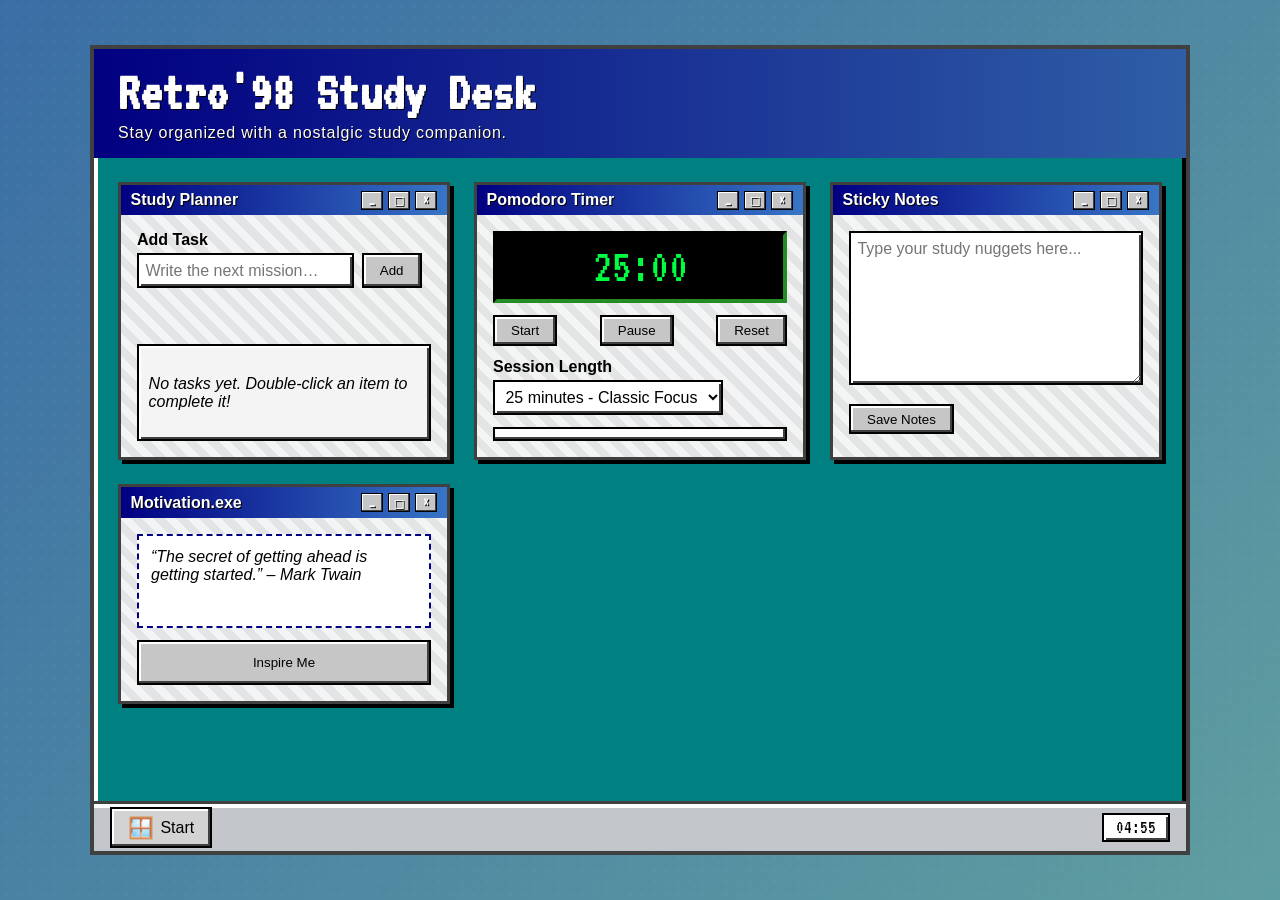
<file: index.html>
<!DOCTYPE html>
<html lang="en">
<head>
  <meta charset="UTF-8" />
  <meta name="viewport" content="width=device-width, initial-scale=1.0" />
  <title>Retro'98 Study Desk</title>
  <link rel="stylesheet" href="style.css" />
  <link rel="preconnect" href="https://fonts.googleapis.com" />
  <link rel="preconnect" href="https://fonts.gstatic.com" crossorigin />
  <link href="https://fonts.googleapis.com/css2?family=VT323&display=swap" rel="stylesheet" />
</head>
<body>
  <div class="desktop">
    <header class="desktop__header">
      <h1>Retro'98 Study Desk</h1>
      <p>Stay organized with a nostalgic study companion.</p>
    </header>

    <main class="desktop__main">
      <section class="window window--todo" aria-label="To-do list window">
        <div class="title-bar">
          <div class="title-bar__title">Study Planner</div>
          <div class="title-bar__buttons" aria-hidden="true">
            <span class="title-bar__btn">_</span>
            <span class="title-bar__btn">□</span>
            <span class="title-bar__btn">×</span>
          </div>
        </div>
        <div class="window__content">
          <form class="todo-form" aria-label="Add a study task">
            <label for="todo-input">Add Task</label>
            <div class="todo-form__row">
              <input id="todo-input" type="text" name="task" placeholder="Write the next mission…" required />
              <button type="submit" class="btn">Add</button>
            </div>
          </form>
          <ul class="todo-list" aria-live="polite"></ul>
        </div>
      </section>

      <section class="window window--timer" aria-label="Timer window">
        <div class="title-bar">
          <div class="title-bar__title">Pomodoro Timer</div>
          <div class="title-bar__buttons" aria-hidden="true">
            <span class="title-bar__btn">_</span>
            <span class="title-bar__btn">□</span>
            <span class="title-bar__btn">×</span>
          </div>
        </div>
        <div class="window__content">
          <div class="timer-display" role="timer" aria-live="assertive">25:00</div>
          <div class="timer-controls">
            <button class="btn" data-action="start">Start</button>
            <button class="btn" data-action="pause">Pause</button>
            <button class="btn" data-action="reset">Reset</button>
          </div>
          <div class="session-select">
            <label for="session-length">Session Length</label>
            <select id="session-length">
              <option value="15">15 minutes - Quick Sprint</option>
              <option value="25" selected>25 minutes - Classic Focus</option>
              <option value="45">45 minutes - Deep Dive</option>
            </select>
          </div>
          <div class="timer-progress" aria-hidden="true">
            <div class="timer-progress__bar"></div>
          </div>
        </div>
      </section>

      <section class="window window--notes" aria-label="Notes window">
        <div class="title-bar">
          <div class="title-bar__title">Sticky Notes</div>
          <div class="title-bar__buttons" aria-hidden="true">
            <span class="title-bar__btn">_</span>
            <span class="title-bar__btn">□</span>
            <span class="title-bar__btn">×</span>
          </div>
        </div>
        <div class="window__content">
          <textarea id="notes" placeholder="Type your study nuggets here..."></textarea>
          <div class="notes-footer">
            <button class="btn" id="save-notes">Save Notes</button>
            <span class="notes-status" role="status" aria-live="polite"></span>
          </div>
        </div>
      </section>

      <section class="window window--quotes" aria-label="Motivation window">
        <div class="title-bar">
          <div class="title-bar__title">Motivation.exe</div>
          <div class="title-bar__buttons" aria-hidden="true">
            <span class="title-bar__btn">_</span>
            <span class="title-bar__btn">□</span>
            <span class="title-bar__btn">×</span>
          </div>
        </div>
        <div class="window__content">
          <p class="quote-text"></p>
          <button class="btn" id="new-quote">Inspire Me</button>
        </div>
      </section>
    </main>

    <footer class="taskbar" aria-label="Taskbar">
      <button class="start-btn" aria-label="Open start menu">
        <span class="start-btn__icon">🪟</span>
        Start
      </button>
      <div class="taskbar__clock" aria-live="polite"></div>
    </footer>
  </div>

  <script src="script.js" defer></script>
</body>
</html>
</file>
<file: style.css>
:root {
  --win98-blue: #010081;
  --win98-light: #c3c7cb;
  --win98-mid: #808080;
  --win98-dark: #404040;
  --win98-highlight: #00ff90;
  --bg-pattern: linear-gradient(135deg, #3a6ea5 0%, #5f9ea0 100%);
  font-size: 16px;
}

* {
  box-sizing: border-box;
}

body {
  margin: 0;
  min-height: 100vh;
  font-family: 'MS Sans Serif', 'Segoe UI', Tahoma, sans-serif;
  background: var(--bg-pattern);
  color: #000;
  display: flex;
  justify-content: center;
  align-items: center;
  padding: 2rem;
}

body::before {
  content: '';
  position: fixed;
  inset: 0;
  background-image: radial-gradient(rgba(255, 255, 255, 0.05) 1px, transparent 0);
  background-size: 12px 12px;
  mix-blend-mode: screen;
  pointer-events: none;
}

.desktop {
  position: relative;
  width: min(1100px, 100%);
  min-height: 90vh;
  background: #008080;
  border: 4px solid var(--win98-dark);
  box-shadow: inset 4px 4px #fff, inset -4px -4px #000;
  display: grid;
  grid-template-rows: auto 1fr auto;
  overflow: hidden;
}

.desktop__header {
  padding: 1rem 1.5rem;
  background: linear-gradient(90deg, var(--win98-blue), #2f5ea6);
  color: #fff;
  text-shadow: 1px 1px #000;
}

.desktop__header h1 {
  font-family: 'VT323', monospace;
  font-size: clamp(2rem, 3vw + 1rem, 3.5rem);
  margin: 0 0 0.25rem;
}

.desktop__header p {
  margin: 0;
  font-size: 1rem;
  letter-spacing: 0.05em;
}

.desktop__main {
  display: grid;
  gap: 1.5rem;
  padding: 1.5rem;
  grid-template-columns: repeat(auto-fit, minmax(250px, 1fr));
  align-content: start;
}

.window {
  background: var(--win98-light);
  border: 3px solid var(--win98-dark);
  box-shadow: 4px 4px 0 #000;
  display: flex;
  flex-direction: column;
  min-height: 220px;
}

.title-bar {
  background: linear-gradient(90deg, var(--win98-blue), #3775c6);
  color: #fff;
  display: flex;
  justify-content: space-between;
  align-items: center;
  padding: 0.35rem 0.6rem;
  font-weight: bold;
  text-shadow: 1px 1px #000;
}

.title-bar__buttons {
  display: flex;
  gap: 0.3rem;
}

.title-bar__btn {
  width: 1.4rem;
  height: 1.2rem;
  background: #c6c6c6;
  border: 1px solid #000;
  display: inline-flex;
  align-items: center;
  justify-content: center;
  font-family: 'VT323', monospace;
  font-size: 0.9rem;
  box-shadow: inset -1px -1px #404040, inset 1px 1px #fff;
}

.window__content {
  padding: 1rem;
  display: grid;
  gap: 0.75rem;
  flex: 1;
  background: repeating-linear-gradient(
      45deg,
      rgba(255, 255, 255, 0.8),
      rgba(255, 255, 255, 0.8) 8px,
      rgba(235, 235, 235, 0.8) 8px,
      rgba(235, 235, 235, 0.8) 16px
    );
}

.btn {
  font-family: inherit;
  background: #c6c6c6;
  border: 2px solid #000;
  border-radius: 0;
  padding: 0.35rem 1rem;
  cursor: pointer;
  box-shadow: inset -2px -2px #404040, inset 2px 2px #fff;
  transition: transform 80ms ease-in;
}

.btn:active {
  box-shadow: inset 2px 2px #404040, inset -2px -2px #fff;
  transform: translateY(1px);
}

.todo-form label,
.session-select label {
  font-weight: bold;
  margin-bottom: 0.25rem;
  display: block;
}

.todo-form__row {
  display: flex;
  gap: 0.5rem;
}

.todo-form input,
textarea,
select {
  border: 2px solid #000;
  padding: 0.4rem;
  font-family: inherit;
  font-size: 1rem;
  background: #fff;
  box-shadow: inset 2px 2px #fff, inset -2px -2px #404040;
}

.todo-form input:focus,
textarea:focus,
select:focus {
  outline: 2px solid var(--win98-blue);
}

.todo-list {
  list-style: none;
  margin: 0;
  padding: 0;
  display: grid;
  gap: 0.4rem;
}

.todo-item {
  display: flex;
  justify-content: space-between;
  align-items: center;
  padding: 0.4rem 0.6rem;
  background: #fff;
  border: 2px solid #000;
  box-shadow: inset 2px 2px #fff, inset -2px -2px #404040;
  cursor: pointer;
}

.todo-item.completed {
  text-decoration: line-through;
  color: #555;
  background: #d3d3d3;
}

.todo-item button {
  margin-left: 0.5rem;
  font-size: 0.8rem;
}

.timer-display {
  font-size: clamp(2rem, 4vw, 3rem);
  text-align: center;
  background: #000;
  color: #00ff41;
  font-family: 'VT323', monospace;
  padding: 0.5rem 1rem;
  border: 4px inset #0f380f;
}

.timer-controls {
  display: flex;
  justify-content: space-between;
  gap: 0.5rem;
}

.timer-progress {
  height: 14px;
  border: 2px solid #000;
  background: #fff;
  box-shadow: inset -2px -2px #404040, inset 2px 2px #fff;
}

.timer-progress__bar {
  height: 100%;
  background: linear-gradient(90deg, #00ff90, #00d4ff);
  width: 0;
  transition: width 0.2s linear;
}

textarea#notes {
  width: 100%;
  min-height: 140px;
  resize: vertical;
}

.notes-footer {
  display: flex;
  justify-content: space-between;
  align-items: center;
  gap: 0.5rem;
}

.notes-status {
  font-size: 0.85rem;
  color: var(--win98-blue);
}

.quote-text {
  min-height: 80px;
  margin: 0;
  padding: 0.75rem;
  border: 2px dashed var(--win98-blue);
  background: #fff;
  font-style: italic;
}

.taskbar {
  height: 50px;
  background: var(--win98-light);
  border-top: 3px solid var(--win98-dark);
  display: flex;
  align-items: center;
  justify-content: space-between;
  padding: 0 1rem;
  box-shadow: inset 0 4px #fff;
}

.start-btn {
  display: inline-flex;
  align-items: center;
  gap: 0.4rem;
  font-size: 1rem;
  background: #d3d3d3;
  padding: 0.4rem 1rem;
  border: 2px solid #000;
  box-shadow: inset -2px -2px #404040, inset 2px 2px #fff;
  cursor: pointer;
}

.start-btn__icon {
  font-size: 1.3rem;
}

.taskbar__clock {
  font-family: 'VT323', monospace;
  font-size: 1.2rem;
  color: #000;
  background: #fff;
  border: 2px solid #000;
  padding: 0.2rem 0.75rem;
  box-shadow: inset 2px 2px #fff, inset -2px -2px #404040;
}

@media (max-width: 768px) {
  body {
    padding: 0.75rem;
  }

  .desktop {
    min-height: 100vh;
    width: 100%;
  }

  .desktop__main {
    grid-template-columns: 1fr;
    padding: 1rem;
  }

  .window {
    min-height: 200px;
  }
}
</file>
